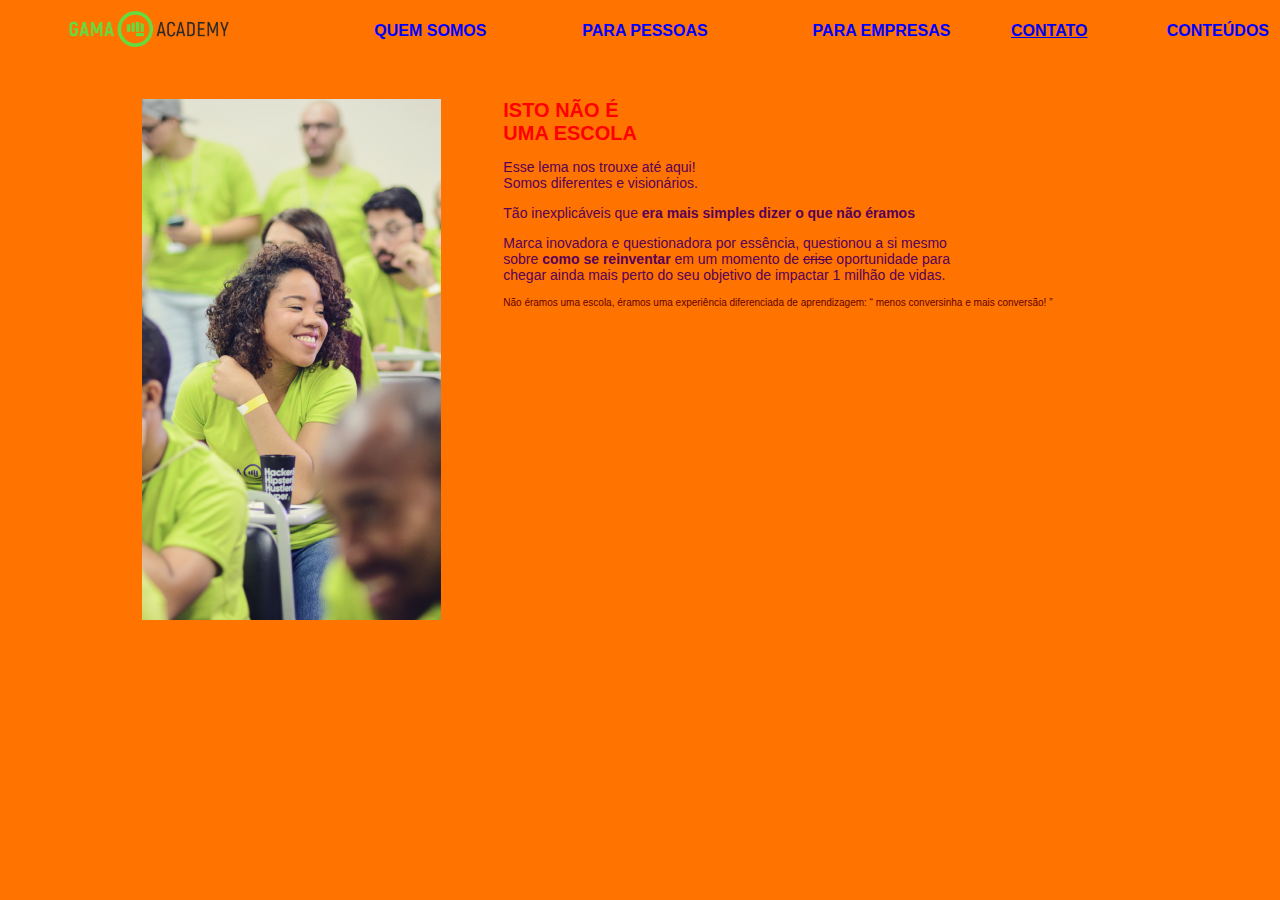
<file: html/index.html>
<!DOCTYPE html>
<html lang="en">

<head>
    <meta charset="UTF-8">
    <meta http-equiv="X-UA-Compatible" content="IE=edge">
    <meta name="viewport" content="width=device-width, initial-scale=1.0">
    <title>Gama Academy</title>

    <!--Criando uma chamada de biblioteca CSS-->
    <link rel="stylesheet" href="../css/estilos.css">

    <!-- cRIANDO UMA FORMATAÇÃO DA PAGINA EM html COM css-->
    <!-- Utilizando a Tag <style> -->
    <style>
        /* Criando estilos padrões nativos dos comando rm html5 */
        /*
        p{
            font-size: 14px;
            font-family: Verdana, Geneva, Tahoma, sans-serif;
            color: rgb(88, 0, 88);
        }

        body{
            background-color: rgb(255, 115, 0);
        }

        /* Criando estilos de classe para serem aplicados em uma pagina html5 */
        /*
        .menu{
            font-size: 16px;
            font-weight: bolder;
            font-family: Verdana, Geneva, Tahoma, sans-serif;
            color: blue;
        }

        .formatar_texto{
            font-size: 10px;
            font-family: Verdana, Geneva, Tahoma, sans-serif;
            color:rgb(100, 0, 0);
        }

        .titulo{
            font-size: 20px;
            font-family: Verdana, Geneva, Tahoma, sans-serif;
            font-weight: bolder;
            color: red;
        }*/
    </style>

</head>

<body>

    <table border="0" width="100%" class="menu">
        <tr>
            <td align="center"><img src="../imagens/logo.png" width="160" heigth="40"> </td>
            <td align="right">QUEM SOMOS</td>
            <td align="right">PARA PESSOAS</td>
            <td align="right">PARA EMPRESAS</td>
            <td align="right"><a href="../html/contato.html">CONTATO</a></td>
            <td align="right">CONTEÚDOS</td>
        </tr>

    </table>

    <!--Inserindo uma tabela na estrutura-->
    <table border="0" width="100%" cellpadding="30">
        <!--Criando linhas na tabela-->
        <tr>
            <!--Criando colunas-->
            <td align="right">
                <!--Inserindo uma imagen na nossa página em, html-->
                <!--TAg de imagens <img src>-->
                <img src="../imagens/pessoas.png">
            </td>
            <td>
                <!--Criando um titulo para a nossa página em html-->
                <!--Tag de títulos <h1>...<h6>-->
                <!--Tag <br> costuma forçar a quebra de linha-->
                <h1 class="titulo">ISTO NÃO É <br> UMA ESCOLA</h1>
                <!--<h2>ISTO NÃO É <br> UMA ESCOLA</h2>
                <h3>ISTO NÃO É <br> UMA ESCOLA</h3>
                <h4>ISTO NÃO É <br> UMA ESCOLA</h4>
                <h5>ISTO NÃO É <br> UMA ESCOLA</h5>
                <h6>ISTO NÃO É <br> UMA ESCOLA</h6>-->

                <!-- Criando paragrafos na nossa página de internet-->
                <!-- Tag de parágrafo <p>-->

                <p>Esse lema nos trouxe até aqui! <br>
                    Somos diferentes e visionários.</p>
                <p>Tão inexplicáveis que <b>era mais simples dizer o que não éramos</b></p>
                <p>Marca inovadora e questionadora por essência, questionou a si mesmo <br> sobre <b>como se
                        reinventar</b> em um momento de <strike>crise</strike> oportunidade para <br>chegar ainda mais
                    perto do seu objetivo de impactar 1 milhão de vidas.</p>
                <p class="formatar_texto">Não éramos uma escola, éramos uma experiência diferenciada de aprendizagem:
                    “ menos conversinha e mais conversão! ”
                </p>


                <!--Criando um link em uma pagina de internet Tag <a href> -->
                <!--<a href="https://www.youtube.com/watch?v=YmfBy9mihL0" target="_blank"> <img src="../imagens/play.png" width="40" heigth="40"> </a>-->
                <!-- Chamada do video através do codigo fonte(<incorporar>) do youtube-->
                <iframe width="560" height="315" src="https://www.youtube.com/embed/YmfBy9mihL0"
                    title="YouTube video player" frameborder="0"
                    allow="accelerometer; autoplay; clipboard-write; encrypted-media; gyroscope; picture-in-picture"
                    allowfullscreen></iframe>

            </td>
        </tr>

    </table>
</body>

</html>
</file>
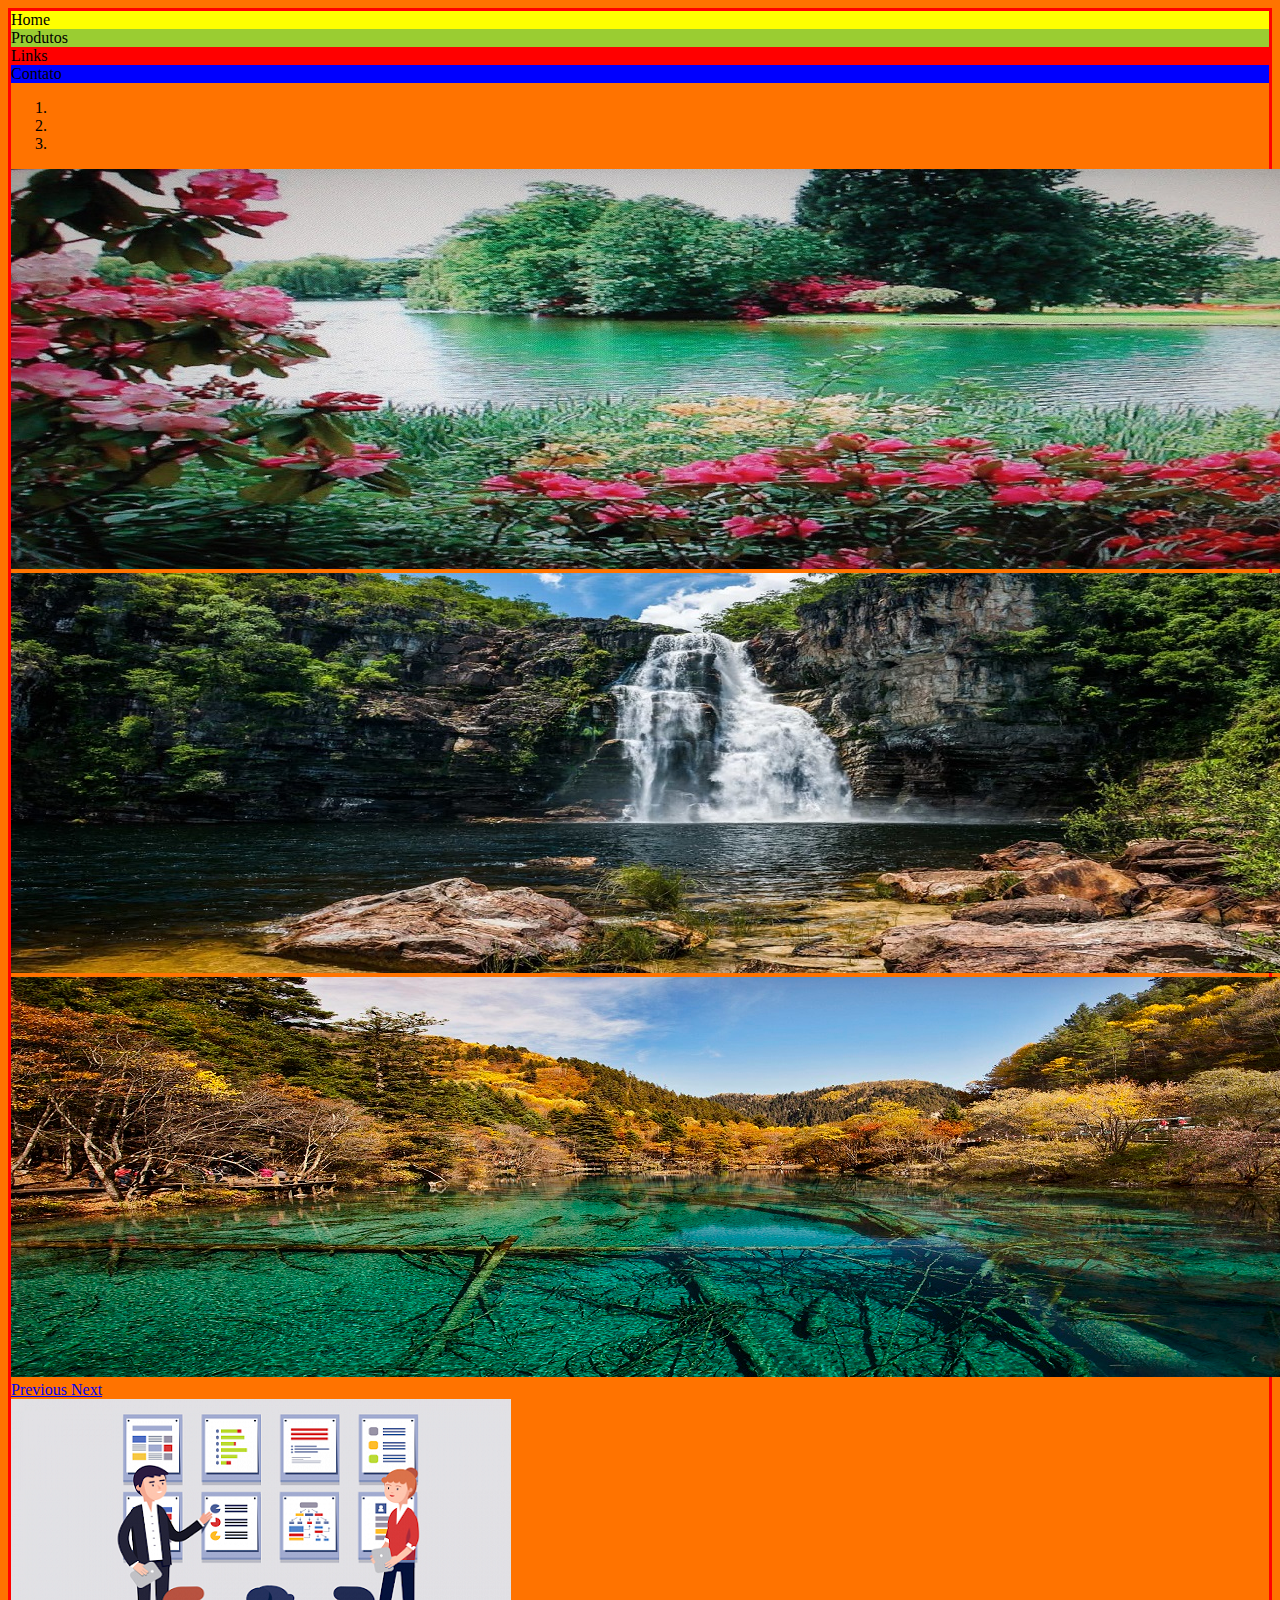
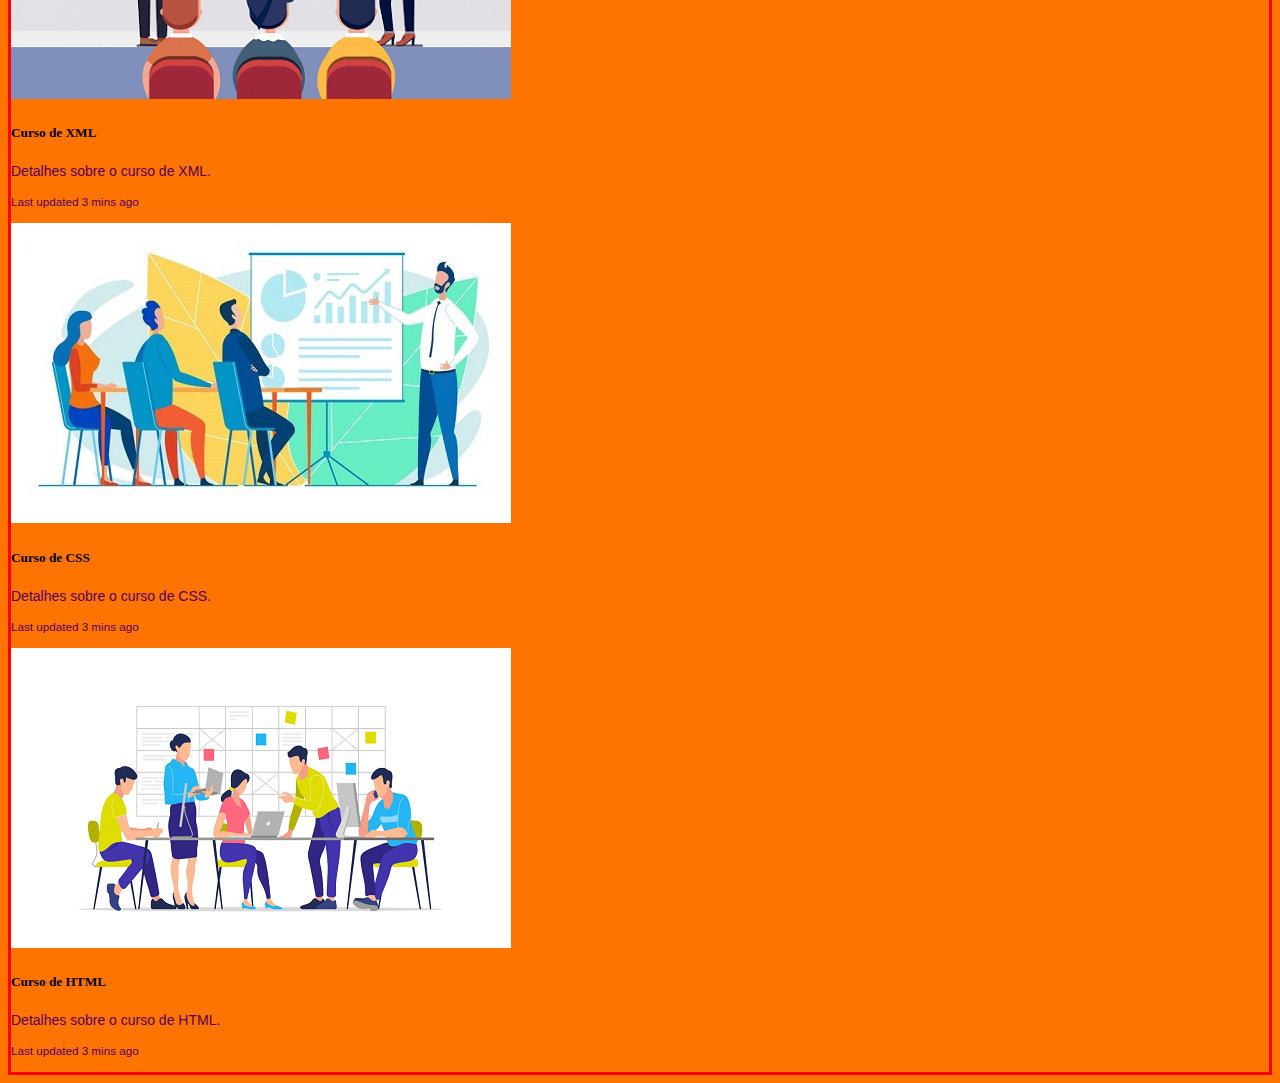
<file: html/bootstrap.html>
<!DOCTYPE html>
<html lang="en">
<head>
    <meta charset="UTF-8">
    <meta http-equiv="X-UA-Compatible" content="IE=edge">
    <meta name="viewport" content="width=device-width, initial-scale=1.0">
    <title>Document</title>
<!--
    https://getbootstrap.com/docs/4.6/getting-started/introduction/
    copiar CSS
    copiar Separete
-->
    <!--Chamando a biblioteca de CSS do Bootstrap (CSS)-->
    <link rel="stylesheet" href="https://cdn.jsdelivr.net/npm/bootstrap@4.6.0/dist/css/bootstrap.min.css" integrity="sha384-B0vP5xmATw1+K9KRQjQERJvTumQW0nPEzvF6L/Z6nronJ3oUOFUFpCjEUQouq2+l" crossorigin="anonymous">
    <!--Chamada da biblioteca de javascript do bootstrap (Separete)-->
    <script src="https://code.jquery.com/jquery-3.5.1.slim.min.js" integrity="sha384-DfXdz2htPH0lsSSs5nCTpuj/zy4C+OGpamoFVy38MVBnE+IbbVYUew+OrCXaRkfj" crossorigin="anonymous"></script>
    <script src="https://cdn.jsdelivr.net/npm/popper.js@1.16.1/dist/umd/popper.min.js" integrity="sha384-9/reFTGAW83EW2RDu2S0VKaIzap3H66lZH81PoYlFhbGU+6BZp6G7niu735Sk7lN" crossorigin="anonymous"></script>
    <script src="https://cdn.jsdelivr.net/npm/bootstrap@4.6.0/dist/js/bootstrap.min.js" integrity="sha384-+YQ4JLhjyBLPDQt//I+STsc9iw4uQqACwlvpslubQzn4u2UU2UFM80nGisd026JF" crossorigin="anonymous"></script>

    <!--Chamada da nossa biblioteca local CSS-->
    <link rel="stylesheet" href="../css/estilos.css">


</head>
<body>
    
    <!-- Criando uma pagina 100% responsível-->
    <div class="container">
        <!-- Criando uma linha-->
        <div class="row">

            <!--Criando colunas para menu em bootstrap-->
            <div class="col-lg-4 col-md-3 col-sm-3 div1">Home</div>
            <div class="col-lg-3 col-md-5 col-sm-3 div2">Produtos</div>
            <div class="col-lg-3 col-md-2 col-sm-3 div3">Links</div>
            <div class="col-lg-2 col-md-2 col-sm-3 div4">Contato</div>
            
        </div>

        <!-- Inserindo um componente de banner-->
        <div class="row">
            <div id="carouselExampleIndicators" class="carousel slide" data-ride="carousel">
                <ol class="carousel-indicators">
                  <li data-target="#carouselExampleIndicators" data-slide-to="0" class="active"></li>
                  <li data-target="#carouselExampleIndicators" data-slide-to="1"></li>
                  <li data-target="#carouselExampleIndicators" data-slide-to="2"></li>
                </ol>
                <div class="carousel-inner">
                  <div class="carousel-item active">
                    <img src="../imagens/img1.jpg" class="d-block w-100" alt="...">
                  </div>
                  <div class="carousel-item">
                    <img src="../imagens/img2.jpg" class="d-block w-100" alt="...">
                  </div>
                  <div class="carousel-item">
                    <img src="../imagens/img3.jpg" class="d-block w-100" alt="...">
                  </div>
                </div>
                <a class="carousel-control-prev" href="#carouselExampleIndicators" role="button" data-slide="prev">
                  <span class="carousel-control-prev-icon" aria-hidden="true"></span>
                  <span class="sr-only">Previous</span>
                </a>
                <a class="carousel-control-next" href="#carouselExampleIndicators" role="button" data-slide="next">
                  <span class="carousel-control-next-icon" aria-hidden="true"></span>
                  <span class="sr-only">Next</span>
                </a>
              </div>
        </div>
        <!-- Criando componente de card group-->
        <div class="row">
            <div class="card-group">
                <div class="card">
                  <img src="../imagens/card1.png" class="card-img-top" alt="...">
                  <div class="card-body">
                    <h5 class="card-title">Curso de XML</h5>
                    <p class="card-text">Detalhes sobre o curso de XML.</p>
                    <p class="card-text"><small class="text-muted">Last updated 3 mins ago</small></p>
                  </div>
                </div>
                <div class="card">
                  <img src="../imagens/card2.jpeg" class="card-img-top" alt="...">
                  <div class="card-body">
                    <h5 class="card-title">Curso de CSS</h5>
                    <p class="card-text">Detalhes sobre o curso de CSS.</p>
                    <p class="card-text"><small class="text-muted">Last updated 3 mins ago</small></p>
                  </div>
                </div>
                <div class="card">
                  <img src="../imagens/card3.png" class="card-img-top" alt="...">
                  <div class="card-body">
                    <h5 class="card-title">Curso de HTML</h5>
                    <p class="card-text">Detalhes sobre o curso de HTML.</p>
                    <p class="card-text"><small class="text-muted">Last updated 3 mins ago</small></p>
                  </div>
                </div>
              </div>
        </div>
    </div>
</body>
</html>
</file>
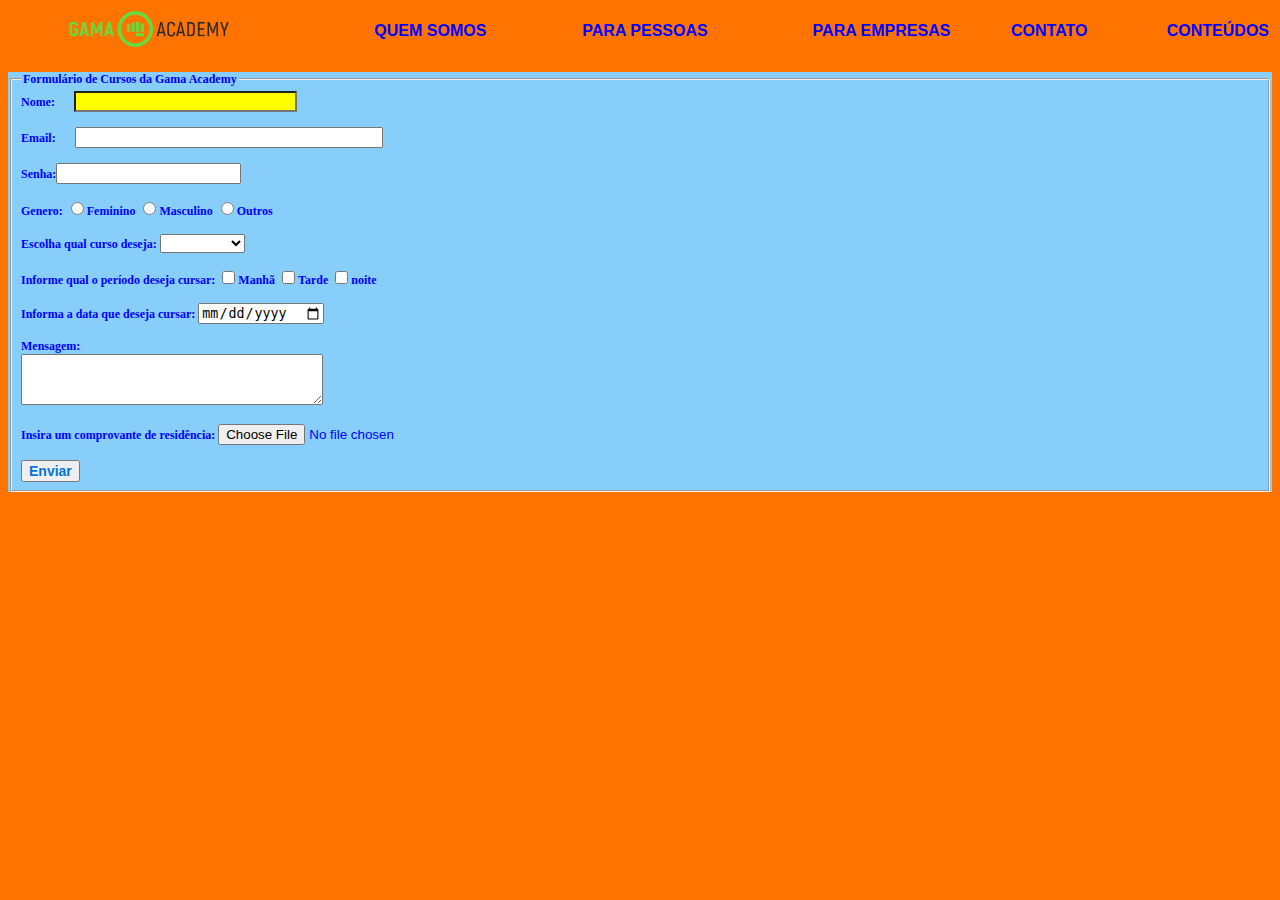
<file: html/contato.html>
<!DOCTYPE html>
<html lang="en">
<head>
    <meta charset="UTF-8">
    <meta http-equiv="X-UA-Compatible" content="IE=edge">
    <meta name="viewport" content="width=device-width, initial-scale=1.0">
    <title>Contato - Gama Academy</title>
    <!--Criando uma chamada de biblioteca CSS-->
    <link rel="stylesheet" href="../css/estilos.css">
</head>
<body>

    <table border="0" width="100%" class="menu">
        <tr>
            <td align="center"><A href="../html/index.html"><img src="../imagens/logo.png" width="160" heigth="40"></A> </td>
            <td align="right">QUEM SOMOS</td>
            <td align="right">PARA PESSOAS</td>
            <td align="right">PARA EMPRESAS</td>
            <td align="right">CONTATO</td>
            <td align="right">CONTEÚDOS</td>
        </tr>

    </table>

    <br>

    <!-- Criando um formulário de consulta na nossa página-->
    <!-- Tag para criar formulario <form> -->
    <form id="formulario_contato" method="POST">
        <!--Criando uma area de desenvolvimento para os campos do formulario-->
        <fieldset>
            <!--Criando uma legenda-->
            <legend> Formulário de Cursos da Gama Academy </legend>
            <!--Criando campos no formuçario-->
            <label>Nome:</label><input type="text" name="nome_cliente" class="campo_nome" required><br><br>
            <label>Email:</label><input type="email" name="email_cliente" class="campo_email" required><br><br>
            <label>Senha:</label><input type="password" name="senha_cliente" required><br><br>

            <!--Criando campo utilizando tag <radio>-->
            <label>Genero:</label>
            <input type="radio" name="genero_cliente" value="Feminino">Feminino
            <input type="radio" name="genero_cliente" value="Masculino">Masculino
            <input type="radio" name="genero_cliente" value="Outros">Outros <br><br>
            <!-- Criando uma caixa de listagem de cursos como dropdown-->
            <!-- necessario duas tags - <select> <option>-->
            <label>Escolha qual curso deseja:</label>

                <select required>
                    <option value="" name="cursos_cliente"></option>
                    <option value="HTML" name="cursos_cliente">HMTL</option>
                    <option value="CSS" name="cursos_cliente">CSS</option>
                    <option value="JS" name="cursos_cliente">JavaScript</option>
                    <option value="XML" name="cursos_cliente">XML</option>
                </select><br><br>

                <!-- Criando um campo para escolha do período-->
                <!-- Utilizar tag <chek box>-->
                <label>Informe qual o período deseja cursar:</label>
                <input type="checkbox" name="periodo_cliente" value="manhã">Manhã
                <input type="checkbox" name="periodo_cliente" value="tarde">Tarde
                <input type="checkbox" name="periodo_cliente" value="noite">noite
                <br><br>

                <!--Criando campo para escolha de data-->
                <label>Informa a data que deseja cursar:</label>
                <input type="date" value="data_curso_cliente" required><br><br>

                <!-- Criando campo de observação no formulário-->
                <label>Mensagem:</label><br>
                <textarea name="mensagem_cliente" cols="35" rows="3"></textarea><br><br>

                <!-- Criando um campo para anexar comprovante-->
                <label>Insira um comprovante de residência:</label>
                <input type="file" name="arquivo_cliente"><br><br>

            <!--Criando um botao de envio de dados-->
            <input type="submit" value="Enviar" class="botao">

        </fieldset>


    </form>

</body>
</html>
</file>
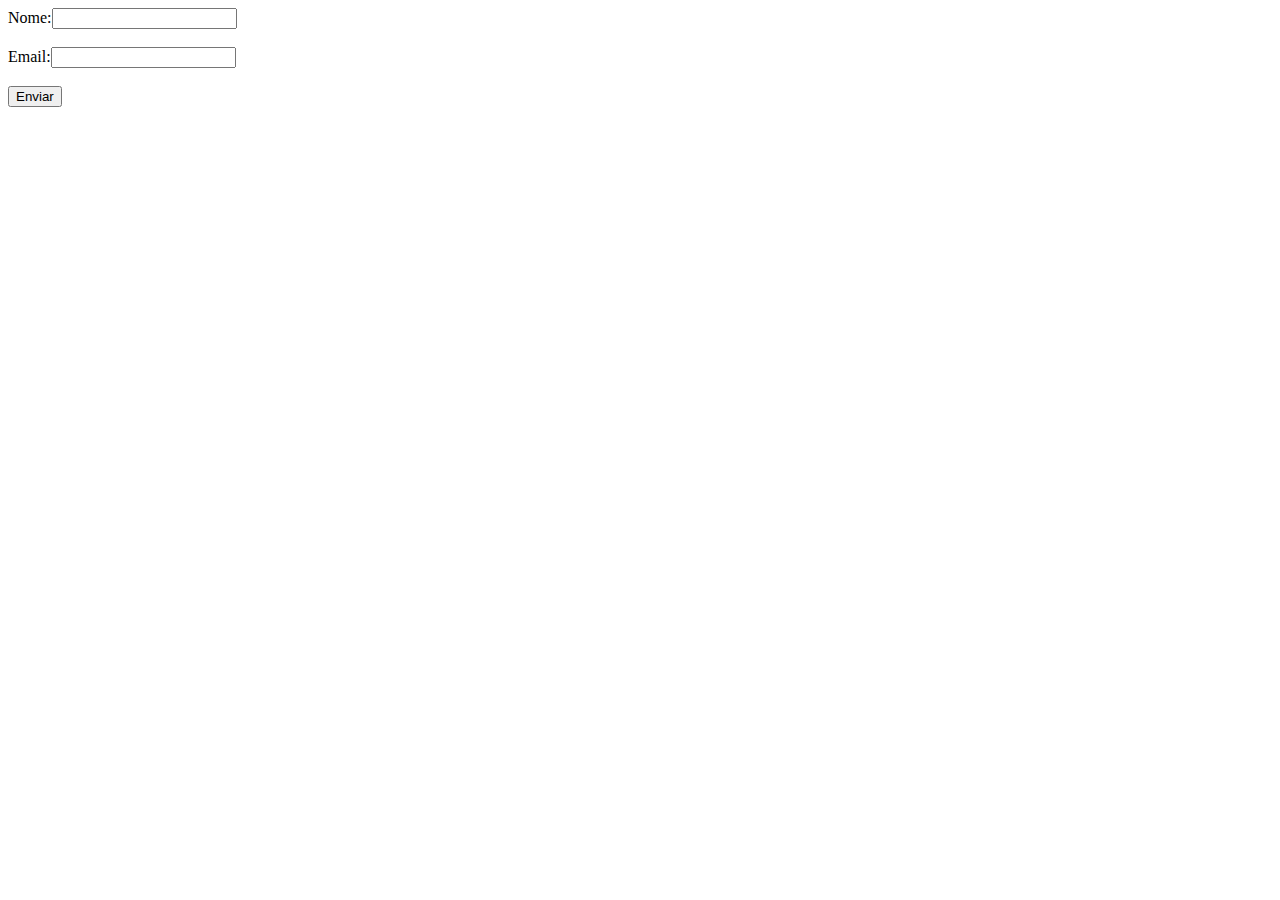
<file: html/javascript.html>
<!DOCTYPE html>
<html lang="en">
<head>
    <meta charset="UTF-8">
    <meta http-equiv="X-UA-Compatible" content="IE=edge">
    <meta name="viewport" content="width=device-width, initial-scale=1.0">
    <title>Gama Academy - JavaScript</title>

    <!--Todo criação de CSS ou JS deve ser feito dentro do HEAD-->
    <!--Criando componente em JS-->
    <script>
        // alert("Sejam todos bem vindos...");

        /*
        var empresa="Gama Academy";
        var mensagem="Sejam bem vindos a ";
        alert(mensagem + empresa);
        */

       /*
       var nome = prompt("Olá seja bem vindo a Gama Academy, informe o seu nome");
       alert("Muito prazer "+nome+" navegue na nossa página");*/

        // Criando uma função em JavaScript
        function mensagem(){
            alert("Olá meu amigo seja bem vindo");
        }

        function validar(){
            var nome = contato.nome_cliente.value;
            var email= contato.email_cliente.value;

            //alert("Nome do Cliente "+nome+" email do cliente "+email);
            if(nome==""){
                alert("O preenchimento do campo Nome é obrigatório");
                contato.nome_cliente.focus();
                return false;
            }

            if(email=="" || email.indexOf('@')==-1){
                alert("O preenchimento do campo Email é obrigatório, verifique se o mesmo está correto");
                contato.email_cliente.focus();
                return false;
            }

            alert("Prezado(a) "+nome+" iremos enviar o noso portifólio dos cursos para o seu email "+email);
        }

    </script>
</head>
<body>
    <!--
    <h3>Click no botão abaixo para ter uma interação</h3>
    <form id="formulario" method="POST">
        <input type="button" onclick="mensagem()" value="Click">
    </form>-->
    <form id="contato" method="POST">
        Nome:<input type="text" name="nome_cliente"><br><br>
        Email:<input type="text" name="email_cliente"><br><br>

        <input type="submit" onclick="return validar()" value="Enviar">
    </form>
</body>
</html>
</file>
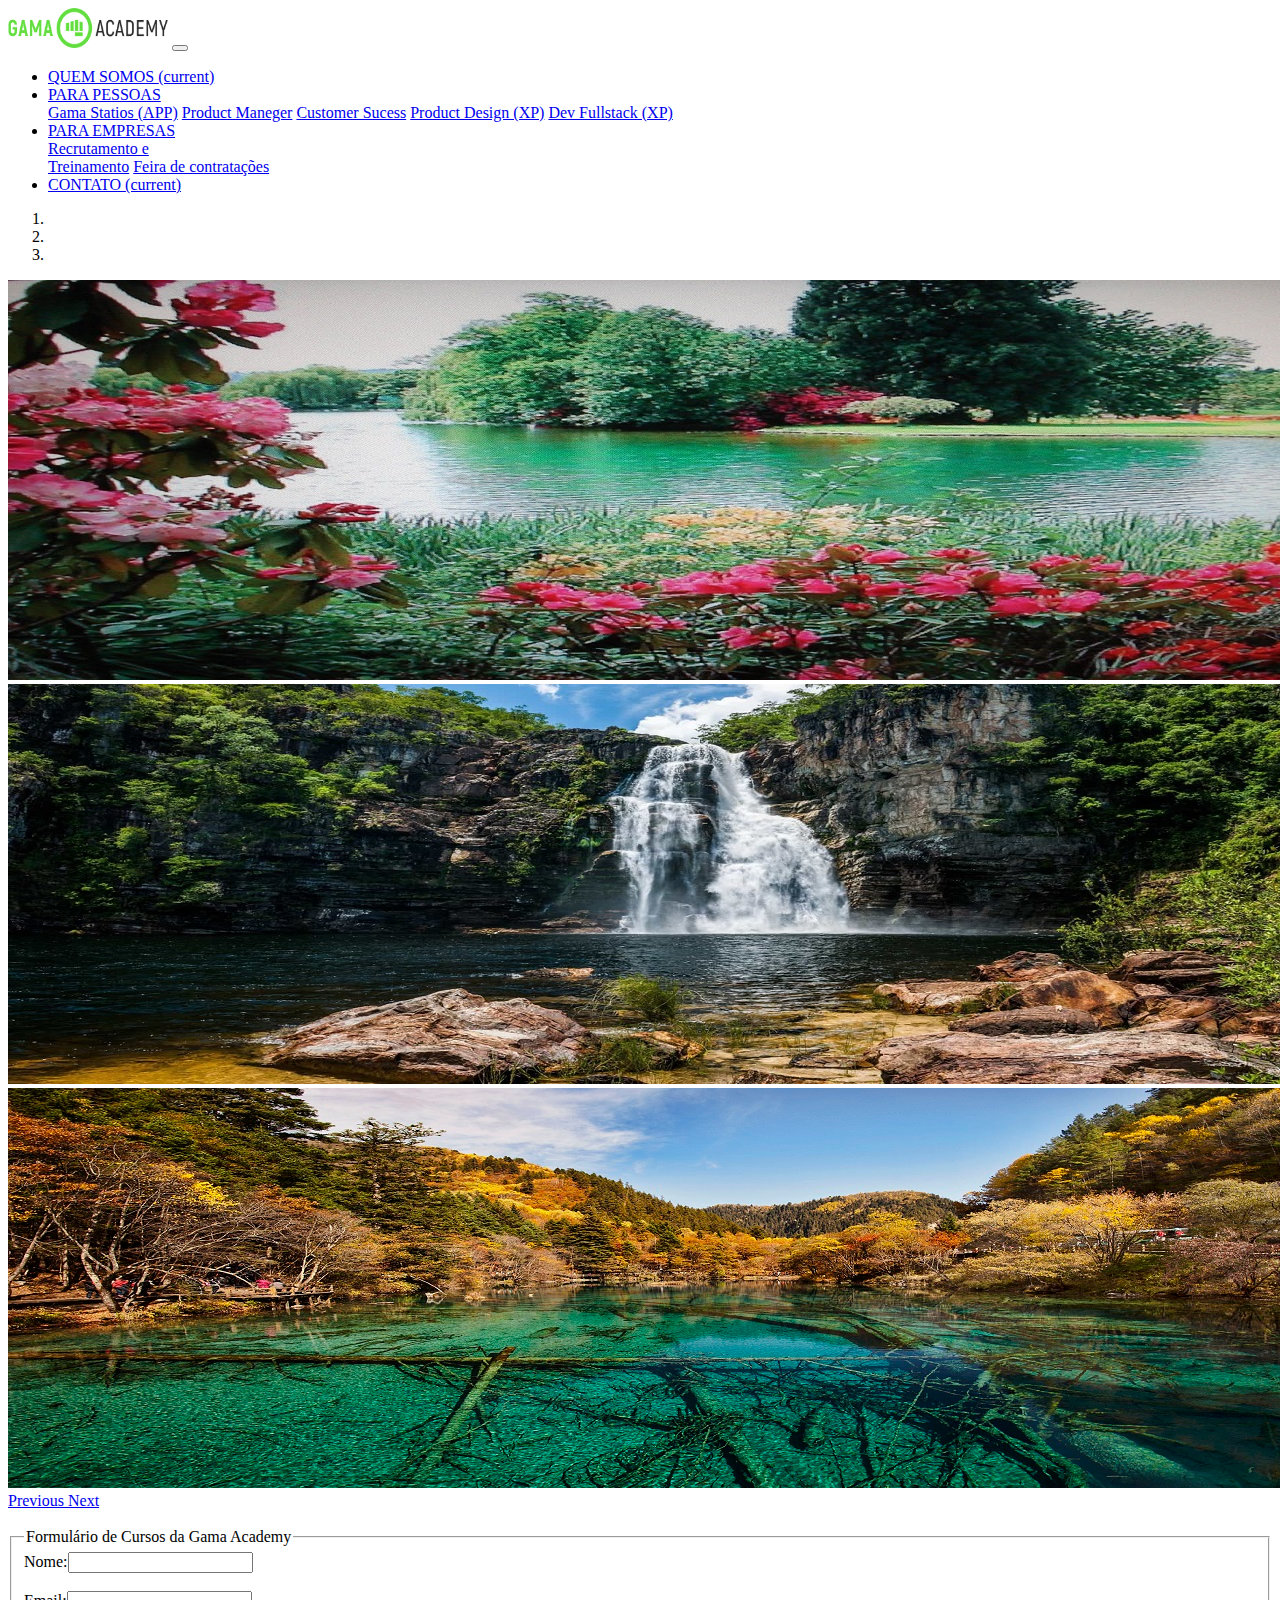
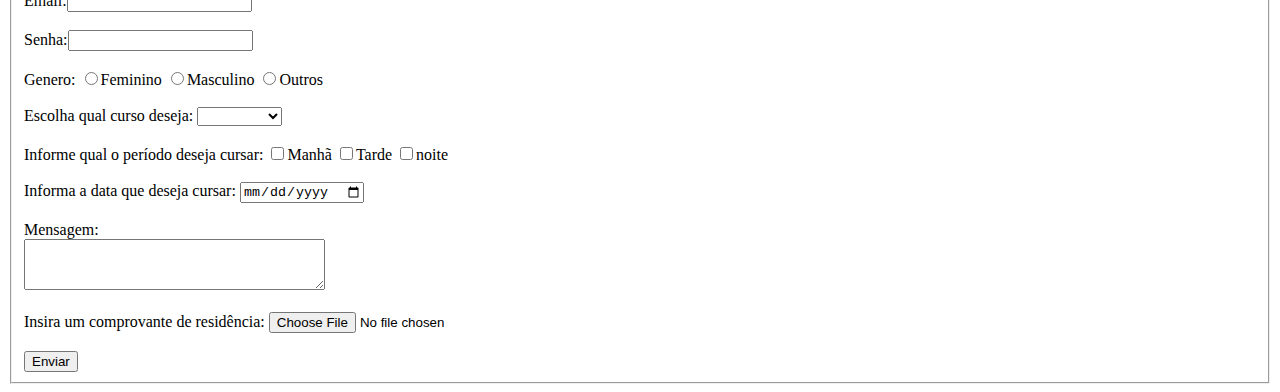
<file: html/navbar.html>
<!DOCTYPE html>
<html lang="en">
<head>
    <meta charset="UTF-8">
    <meta http-equiv="X-UA-Compatible" content="IE=edge">
    <meta name="viewport" content="width=device-width, initial-scale=1.0">
    <title>Document</title>

    <!--Chamada da biblioteca em CSS do BootStrap-->
    <link rel="stylesheet" href="https://cdn.jsdelivr.net/npm/bootstrap@4.6.0/dist/css/bootstrap.min.css" integrity="sha384-B0vP5xmATw1+K9KRQjQERJvTumQW0nPEzvF6L/Z6nronJ3oUOFUFpCjEUQouq2+l" crossorigin="anonymous">

    <!-- Chamada da biblioteca em JS do bootstrap-->
    <script src="https://code.jquery.com/jquery-3.5.1.slim.min.js" integrity="sha384-DfXdz2htPH0lsSSs5nCTpuj/zy4C+OGpamoFVy38MVBnE+IbbVYUew+OrCXaRkfj" crossorigin="anonymous"></script>
    <script src="https://cdn.jsdelivr.net/npm/popper.js@1.16.1/dist/umd/popper.min.js" integrity="sha384-9/reFTGAW83EW2RDu2S0VKaIzap3H66lZH81PoYlFhbGU+6BZp6G7niu735Sk7lN" crossorigin="anonymous"></script>
    <script src="https://cdn.jsdelivr.net/npm/bootstrap@4.6.0/dist/js/bootstrap.min.js" integrity="sha384-+YQ4JLhjyBLPDQt//I+STsc9iw4uQqACwlvpslubQzn4u2UU2UFM80nGisd026JF" crossorigin="anonymous"></script>

</head>
<body>
    <!--Criando um menu 100% bootstrap-->
    <nav class="navbar navbar-expand-lg navbar-light bg-light">
        <a class="navbar-brand" href="#"><img src="../imagens/logo.png" width="160" height="40"></a>
        <button class="navbar-toggler" type="button" data-toggle="collapse" data-target="#navbarSupportedContent" aria-controls="navbarSupportedContent" aria-expanded="false" aria-label="Toggle navigation">
          <span class="navbar-toggler-icon"></span>
        </button>
      
        <div class="collapse navbar-collapse" id="navbarSupportedContent">
          <ul class="navbar-nav mr-auto">
            <li class="nav-item active">
              <a class="nav-link" href="#">QUEM SOMOS <span class="sr-only">(current)</span></a>
            </li>
        
            <li class="nav-item dropdown">
              <a class="nav-link dropdown-toggle" href="#" id="navbarDropdown" role="button" data-toggle="dropdown" aria-haspopup="true" aria-expanded="false">
                PARA PESSOAS
              </a>
              <div class="dropdown-menu" aria-labelledby="navbarDropdown">
                <a class="dropdown-item" href="#">Gama Statios (APP)</a>
                <a class="dropdown-item" href="#">Product Maneger</a>
                <a class="dropdown-item" href="#">Customer Sucess</a>
                <a class="dropdown-item" href="#">Product Design (XP)</a>
                <a class="dropdown-item" href="#">Dev Fullstack (XP)</a>

              </div>
            </li>
            <li class="nav-item dropdown">
                <a class="nav-link dropdown-toggle" href="#" id="navbarDropdown" role="button" data-toggle="dropdown" aria-haspopup="true" aria-expanded="false">
                  PARA EMPRESAS
                </a>
                <div class="dropdown-menu" aria-labelledby="navbarDropdown">
                  <a class="dropdown-item" href="#">Recrutamento e<br>Treinamento</a>
                  <a class="dropdown-item" href="#">Feira de contratações</a>  
                </div>
              </li>
            <li class="nav-item active">
                <a class="nav-link" href="#">CONTATO <span class="sr-only">(current)</span></a>
              </li>
          </ul>
        </div>
      </nav>
      <!--Criando um Container-->
      <div class="container-fluid">
          <div class="row">
            <div id="carouselExampleIndicators" class="carousel slide" data-ride="carousel">
                <ol class="carousel-indicators">
                  <li data-target="#carouselExampleIndicators" data-slide-to="0" class="active"></li>
                  <li data-target="#carouselExampleIndicators" data-slide-to="1"></li>
                  <li data-target="#carouselExampleIndicators" data-slide-to="2"></li>
                </ol>
                <div class="carousel-inner">
                  <div class="carousel-item active">
                    <img src="../imagens/img1.jpg" class="d-block w-100" alt="...">
                  </div>
                  <div class="carousel-item">
                    <img src="../imagens/img2.jpg" class="d-block w-100" alt="...">
                  </div>
                  <div class="carousel-item">
                    <img src="../imagens/img3.jpg" class="d-block w-100" alt="...">
                  </div>
                </div>
                <a class="carousel-control-prev" href="#carouselExampleIndicators" role="button" data-slide="prev">
                  <span class="carousel-control-prev-icon" aria-hidden="true"></span>
                  <span class="sr-only">Previous</span>
                </a>
                <a class="carousel-control-next" href="#carouselExampleIndicators" role="button" data-slide="next">
                  <span class="carousel-control-next-icon" aria-hidden="true"></span>
                  <span class="sr-only">Next</span>
                </a>
              </div>
          </div>
          <!-- Inserindo um formulário-->
          <div class="row">
            
    <br>

    <!-- Criando um formulário de consulta na nossa página-->
    <!-- Tag para criar formulario <form> -->
    <form id="formulario_contato" method="POST">
        <!--Criando uma area de desenvolvimento para os campos do formulario-->
        <fieldset>
            <!--Criando uma legenda-->
            <legend> Formulário de Cursos da Gama Academy </legend>
            <!--Criando campos no formuçario-->
            <label>Nome:</label><input type="text" name="nome_cliente" class="campo_nome" required><br><br>
            <label>Email:</label><input type="email" name="email_cliente" class="campo_email" required><br><br>
            <label>Senha:</label><input type="password" name="senha_cliente" required><br><br>

            <!--Criando campo utilizando tag <radio>-->
            <label>Genero:</label>
            <input type="radio" name="genero_cliente" value="Feminino">Feminino
            <input type="radio" name="genero_cliente" value="Masculino">Masculino
            <input type="radio" name="genero_cliente" value="Outros">Outros <br><br>
            <!-- Criando uma caixa de listagem de cursos como dropdown-->
            <!-- necessario duas tags - <select> <option>-->
            <label>Escolha qual curso deseja:</label>

                <select required>
                    <option value="" name="cursos_cliente"></option>
                    <option value="HTML" name="cursos_cliente">HMTL</option>
                    <option value="CSS" name="cursos_cliente">CSS</option>
                    <option value="JS" name="cursos_cliente">JavaScript</option>
                    <option value="XML" name="cursos_cliente">XML</option>
                </select><br><br>

                <!-- Criando um campo para escolha do período-->
                <!-- Utilizar tag <chek box>-->
                <label>Informe qual o período deseja cursar:</label>
                <input type="checkbox" name="periodo_cliente" value="manhã">Manhã
                <input type="checkbox" name="periodo_cliente" value="tarde">Tarde
                <input type="checkbox" name="periodo_cliente" value="noite">noite
                <br><br>

                <!--Criando campo para escolha de data-->
                <label>Informa a data que deseja cursar:</label>
                <input type="date" value="data_curso_cliente" required><br><br>

                <!-- Criando campo de observação no formulário-->
                <label>Mensagem:</label><br>
                <textarea name="mensagem_cliente" cols="35" rows="3"></textarea><br><br>

                <!-- Criando um campo para anexar comprovante-->
                <label>Insira um comprovante de residência:</label>
                <input type="file" name="arquivo_cliente"><br><br>

            <!--Criando um botao de envio de dados-->
            <input type="submit" value="Enviar" class="botao">

        </fieldset>


    </form>

          </div>
      </div>
</body>
</html>
</file>
<file: css/estilos.css>
/* Criando estilos padrões nativos dos comando rm html5 */
        
        p{
            font-size: 14px;
            font-family: Verdana, Geneva, Tahoma, sans-serif;
            color: rgb(88, 0, 88);
        }

        body{
            background-color: rgb(255, 115, 0);
        }

        /* Criando estilos de classe para serem aplicados em uma pagina html5 */
        .menu{
            font-size: 16px;
            font-weight: bolder;
            font-family: Verdana, Geneva, Tahoma, sans-serif;
            color: blue;
        }

        .formatar_texto{
            font-size: 10px;
            font-family: Verdana, Geneva, Tahoma, sans-serif;
            color:rgb(100, 0, 0);
        }

        .titulo{
            font-size: 20px;
            font-family: Verdana, Geneva, Tahoma, sans-serif;
            font-weight: bolder;
            color: red;
        }

        /* Criando estilos para formatar nossa formulário */
        .campo_nome{
            position: relative;
            left: 19px;
            width: 215px;
            background-color: yellow;
            color: green;
        }
        .campo_email{
            position: relative;
            left: 19px;
            width: 300px;
        }

        .botao{
            color: rgb(0, 117, 219);
            font-size: 14px;
            font-weight: bolder;
            

        }
        /* Criando uma formatação de CSS para componentes */
        #formulario_contato{
            background-color: lightskyblue;
            font-size: 12px;
            font-weight: bold;
            color: blue;
        }
        /* Criando estilos a ser utilizados na página em bootstrap*/
        .container{
            border: 3px solid red;
        }
        .div1{
            background-color: yellow;
        }
        .div2{
            background-color: yellowgreen;
        }
        .div3{
            background-color: red;
        }
        .div4{
            background-color: blue;
        }
</file>
